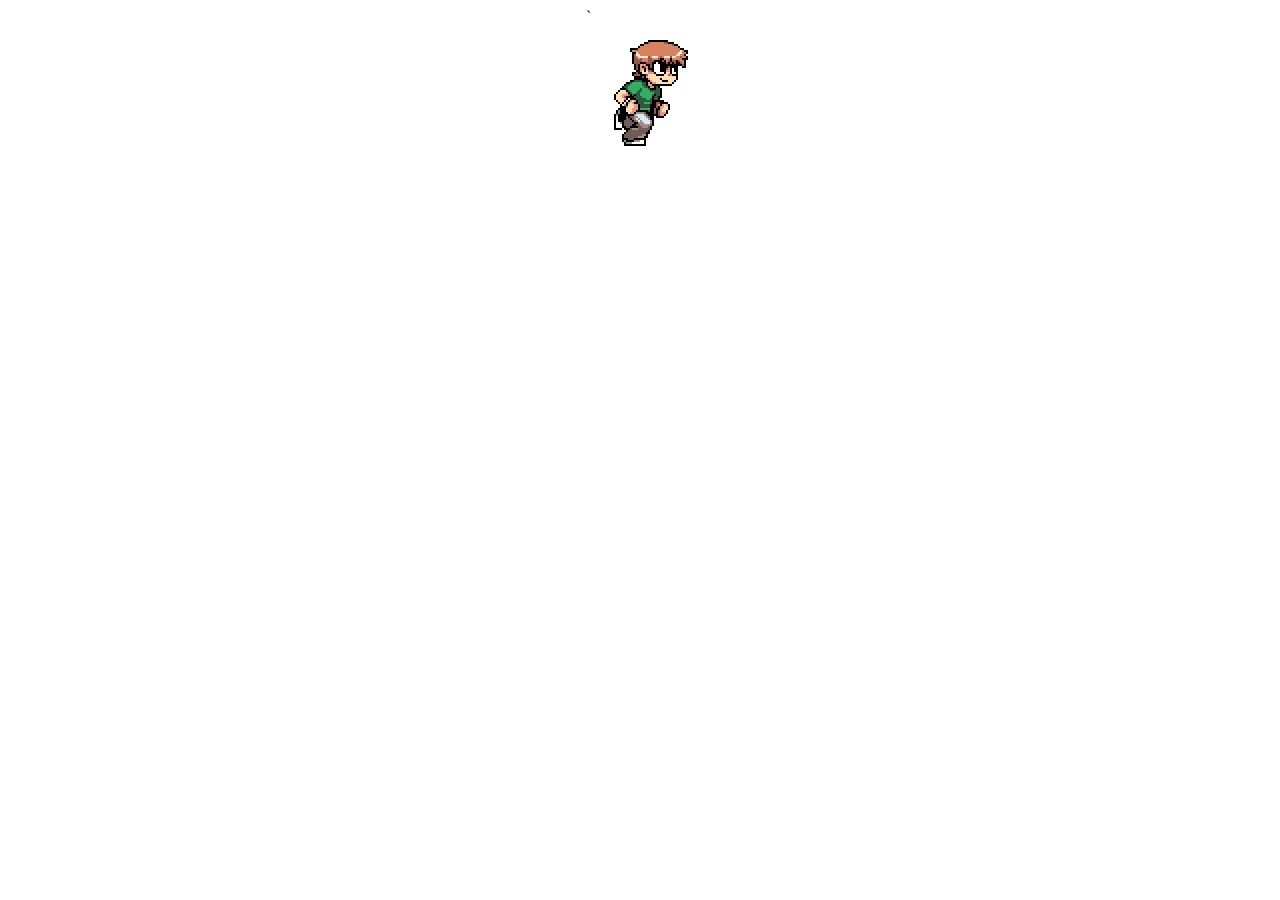
<file: banners/108x152/index.html>
<!DOCTYPE html>
<html lang="en">
<head>
    <meta charset="UTF-8">
    <meta http-equiv="X-UA-Compatible" content="IE=edge">
    <meta name="viewport" content="width=device-width, initial-scale=1.0">
    <title>864x140</title>
    <link rel="stylesheet" href="css/main.css">
</head>
<body>
    <div id="container">`  

     <div id="sprite">
        <img src="image/kuttyboy.png" id="img">
     <img src="../108x152/image/kuttyboy.png"  id="img-1">
     </div>  
    </div>
    
</body>
</html>
</file>
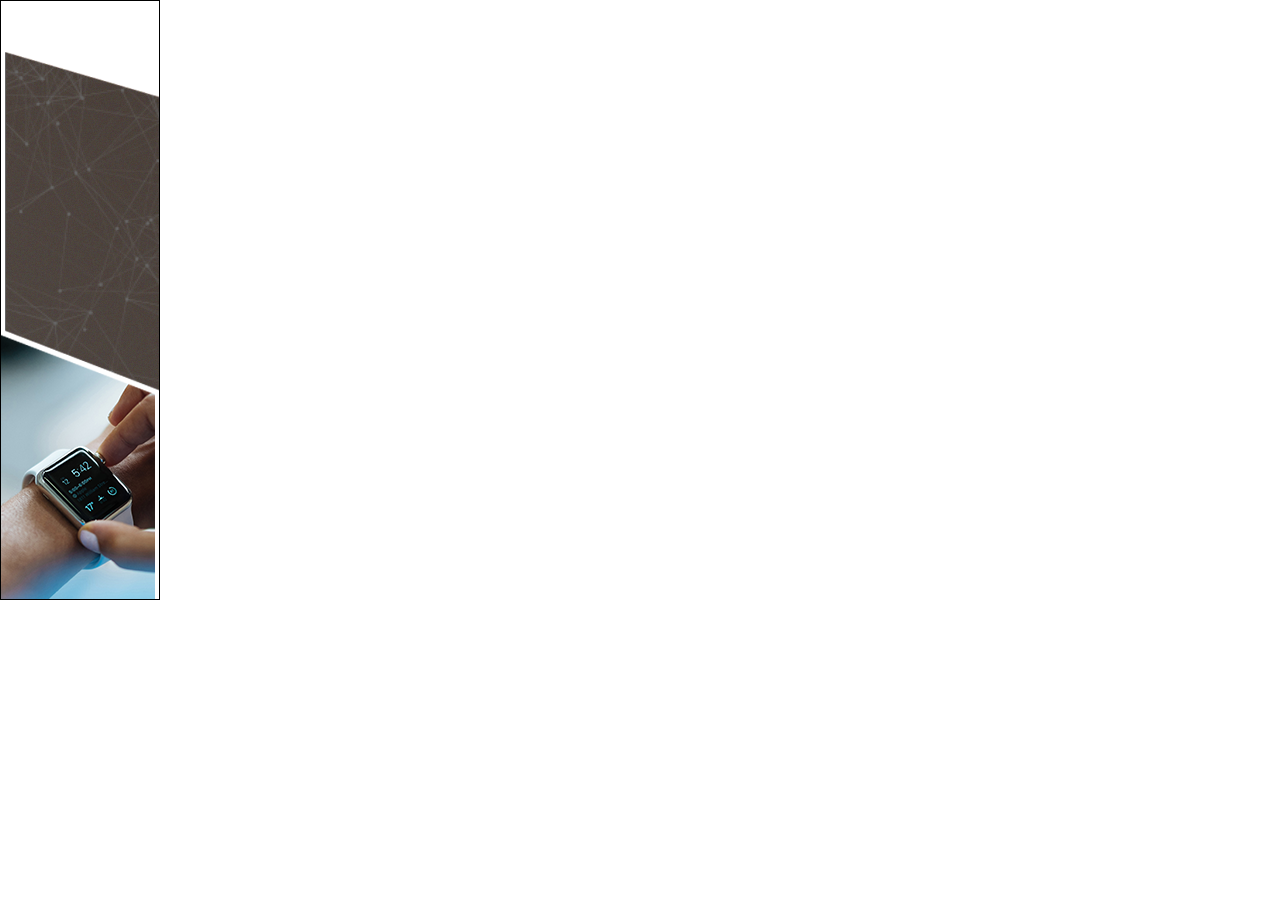
<file: banners/160x600/index.html>
<!DOCTYPE html>
<html lang="en">
  <head>
    <meta charset="UTF-8" />
    <meta name="size.ad" content="width=160 , height=600" />
    <meta http-equiv="X-UA-Compatible" content="IE=edge" />
    <meta name="viewport" content="width=device-width, initial-scale=1.0" />
    <link rel="preconnect" href="https://fonts.googleapis.com" />
    <link rel="preconnect" href="https://fonts.gstatic.com" crossorigin />
    <link
      href="https://fonts.googleapis.com/css2?family=Roboto&display=swap"
      rel="stylesheet"
    />
    <link rel="stylesheet" href="css/style.css" />
    <title>160x600</title>
  </head>
  <body>
    <div id="container">
        <!--Images  -->
            <img src="images/logo.png" id="logo">
            <img src="images/textbg.png" id="textbg">
            <img src="images/photo.png" id="photo">
            <img src="images/circle.png" id="circle">
            <img src="images/botton.png" id="botton">
       
            <!-- Text -->
            <div id="text-1">BUSINESS</div>
            <div id="text-2">MARKETING PRO</div>
            <div id="text-3">SOLUTIONS</div>
            <div id="text-4">Corporate Business <br> Our Dream House <br>Corporate</div>
            <div id="text-5">Website24.com</div>
    </div>
    <script src="js/main.js"></script>
  </body>
</html>
</file>
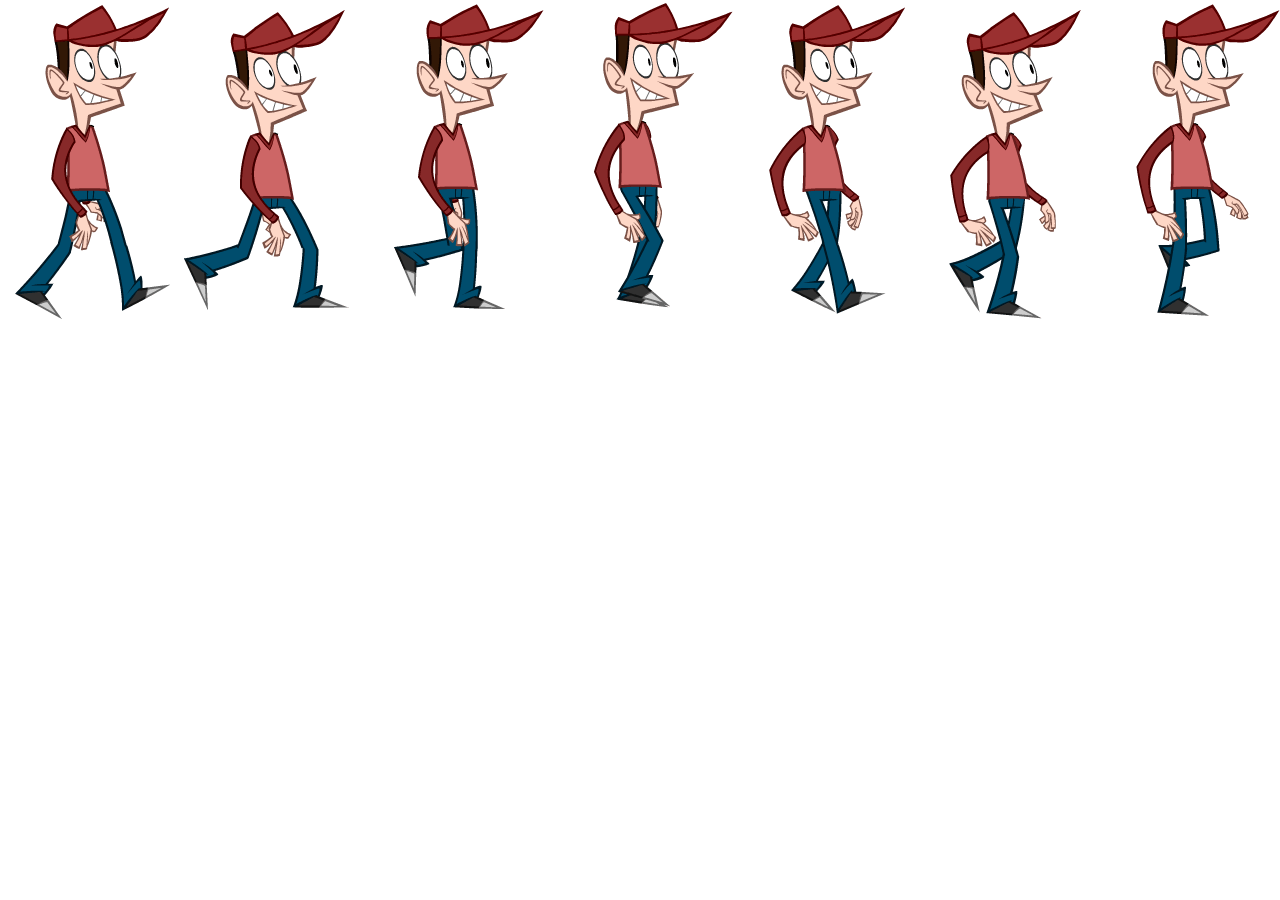
<file: banners/184x325/index.html>
<!DOCTYPE html>
<html lang="en">
<head>
    <meta charset="UTF-8">
    <meta name="size.ad" width="1472px" height="325">
    <meta http-equiv="X-UA-Compatible" content="IE=edge">
    <meta name="viewport" content="width=device-width, initial-scale=1.0">
    <link rel="stylesheet" href="css/main.css">
    <title>1472x325</title>
</head>
<body>
    <div id="container">
  <img src="image/capguy-walk-1472.png" id="sprite">
    </div>
    <script src="js/main.js"></script>

  </body>
</html>
</file>
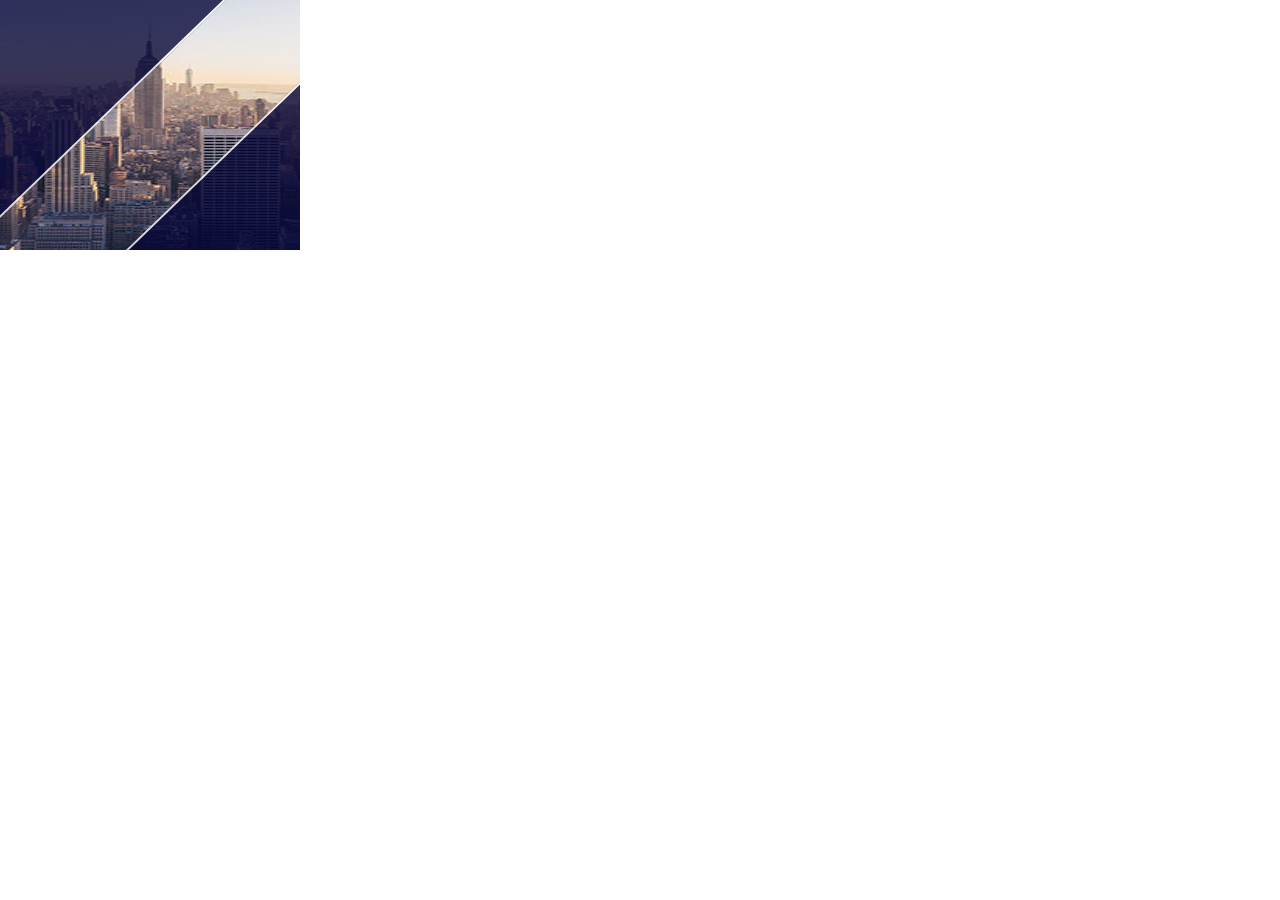
<file: banners/300x250/index.html>
<!DOCTYPE html>
<html lang="en">
  <head>
    <meta charset="UTF-8" />
    <meta name="size.ad" width="300" height="250" />
    <meta http-equiv="X-UA-Compatible" content="IE=edge" />
    <meta name="viewport" content="width=device-width, initial-scale=1.0" />
    <title>300x250</title>
    <link rel="stylesheet" href="css/main.css" />
    <link rel="preconnect" href="https://fonts.googleapis.com" />
    <link rel="preconnect" href="https://fonts.gstatic.com" crossorigin />
    <link
      href="https://fonts.googleapis.com/css2?family=Roboto&display=swap"
      rel="stylesheet"
    />
  </head>
  <body>
    <div id="container">
      <!-- imgs -->

      <img src="../300x250/images/BG.jpg" id="img-1" />
      <img src="../300x250/images/logo.png" id="logo" />
      <!-- bg -->

      <div id="back-1"></div>
      <div id="back-2"></div>

      <!-- text -->

      <div id="text-1">BUSINESS</div>
      <div id="text-2">HEADING</div>
      <div id="text-3">Your campaign  <br> tagline here</div>
      <button id="text-4">READ MORE</button>
      <div id="text-5">WWW.businessurl.com</div>
    </div>
    <script src="js/main.js"></script>
  </body>
</html>
</file>
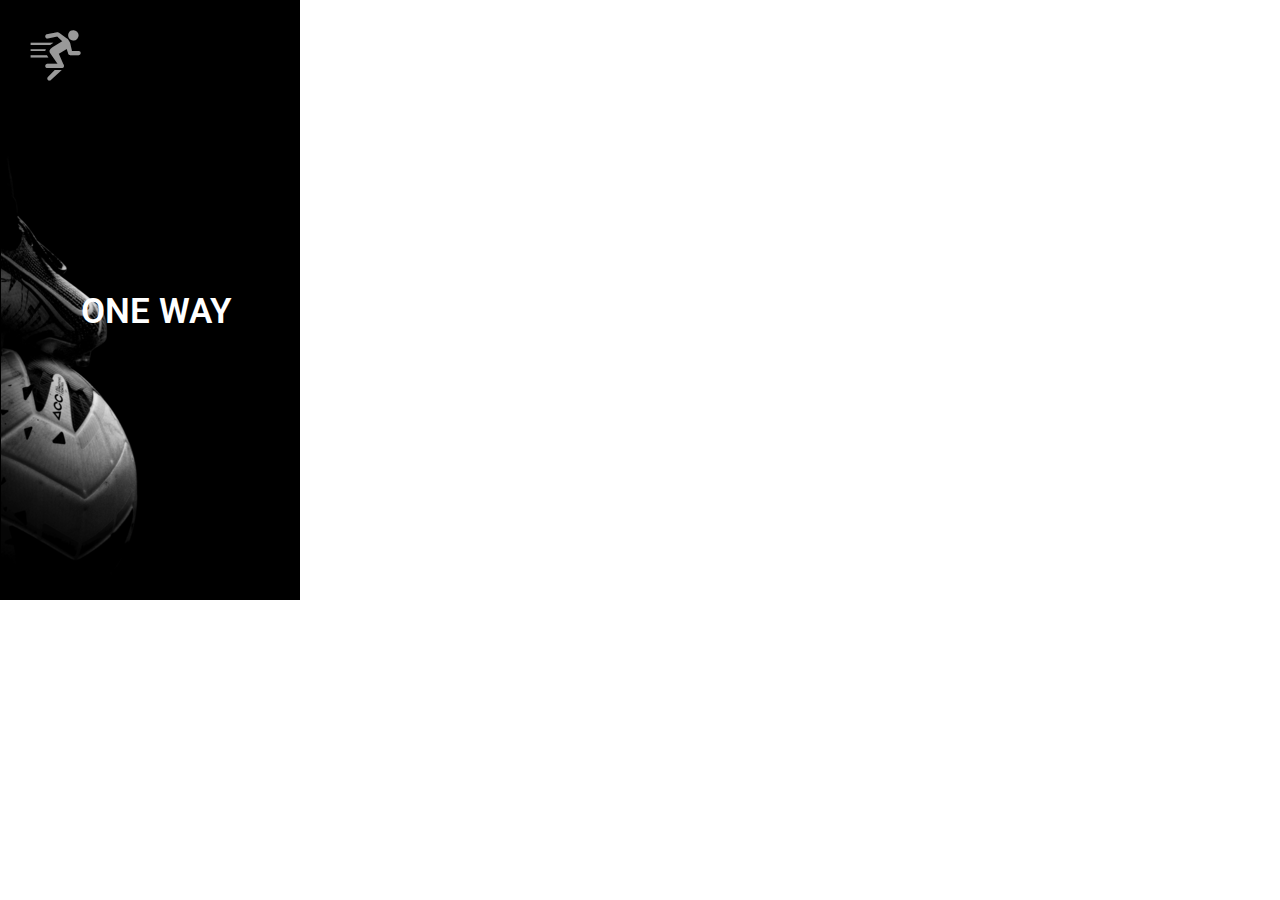
<file: banners/300x600/index.html>
<!DOCTYPE html>
<html lang="en">
  <head>
    <meta charset="UTF-8" />
    <meta name="size.ad" width="300" height="600"/>
    <meta http-equiv="X-UA-Compatible" content="IE=edge" />
    <meta name="viewport" content="width=device-width, initial-scale=1.0" />
    <title>300x600</title>
    <link rel="stylesheet" href="css/main.css" />
    <link rel="stylesheet" href="css/icofont.css" />
    <link rel="preconnect" href="https://fonts.googleapis.com">
<link rel="preconnect" href="https://fonts.gstatic.com" crossorigin>
<link href="https://fonts.googleapis.com/css2?family=Roboto&display=swap" rel="stylesheet">
  </head>
  <body>
    <div id="wrapper">
      <i class="icofont-runner-alt-1" id="icon"></i>

      <img src="img/img3.png" alt="" id="img-1" />
      <div id="text-1">ONE WAY</div>

      <img src="img/img2.png" alt="" id="img-2" />
      <div id="text-2">ONE CHANCE</div>

      <img src="img/img1.png" alt="" id="img-3" />
      <div id="text-3">ONE WIN</div>

      <div id="text-4">  <i class="icofont-runner-alt-1" id="icon-2"></i> <a>WINBET</a> </div>
      <div id="text-5">ONLY ONE LEADER</div>
      <img src="img/google play.jpeg" id="img-4"/>
      <img src="img/appstore.jpeg" id="img-5"/>
      <button id="button">SHOW NOW</button>



    </div>
    <script src="js/main.js"></script>
  </body>
</html>
</file>
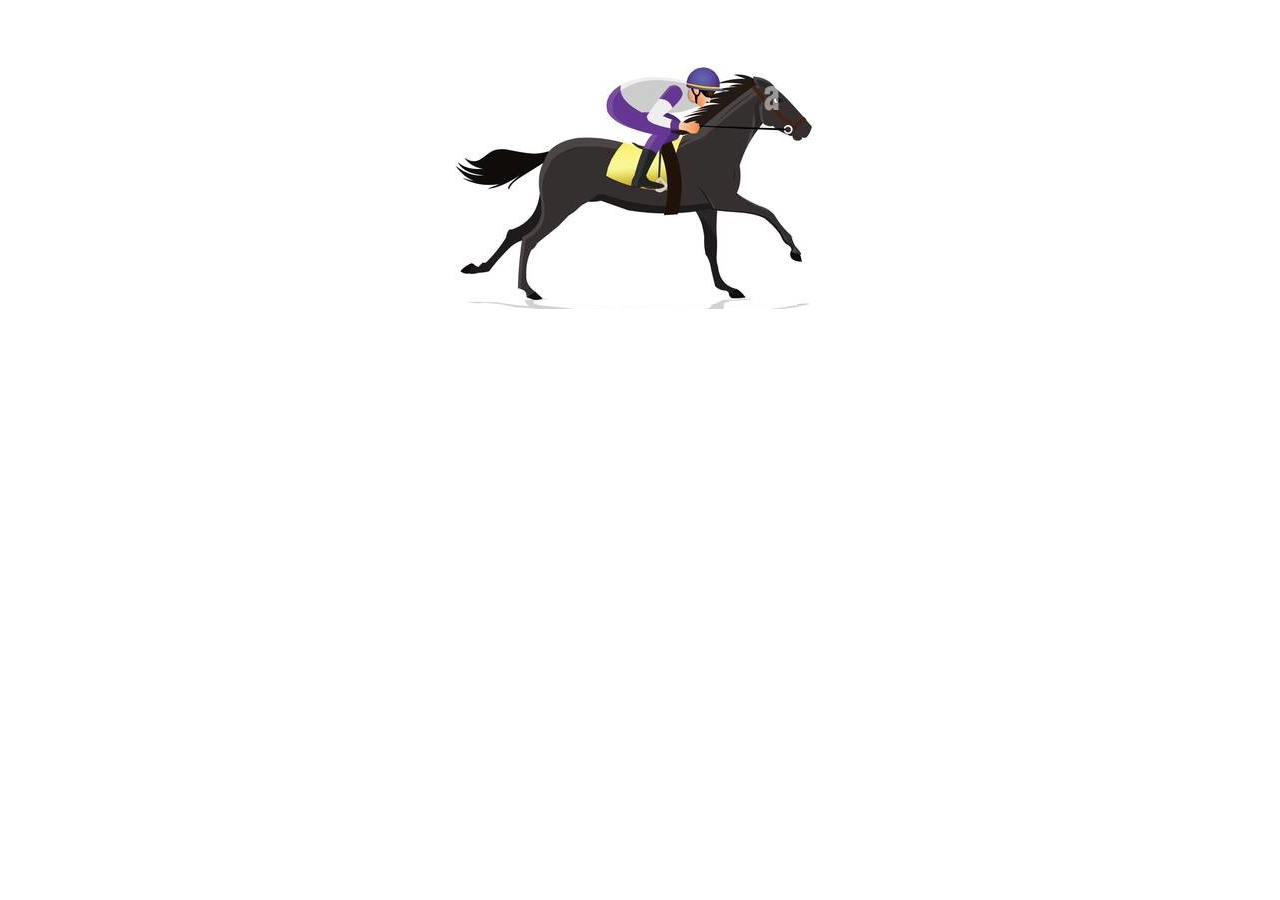
<file: banners/433x309/index.html>
<!DOCTYPE html>
<html lang="en">
<head>
    <meta charset="UTF-8">
    <meta name="size.ad" width="1300px" height="1237px">
    <meta http-equiv="X-UA-Compatible" content="IE=edge">
    <meta name="viewport" content="width=device-width, initial-scale=1.0">
    <link rel="stylesheet" href="css/style.css">
    <title>Document</title>
</head>
<body>
    <div id="container">
        <div id="sprite">
            <img src="image/horses.jpg" id="img-01">
            <img src="image/horses.jpg" id="img-02">
            <img src="image/horses.jpg" id="img-03">
            <img src="image/horses.jpg" id="img-04">

        </div>
    </div>
    
</body>
</html>
</file>
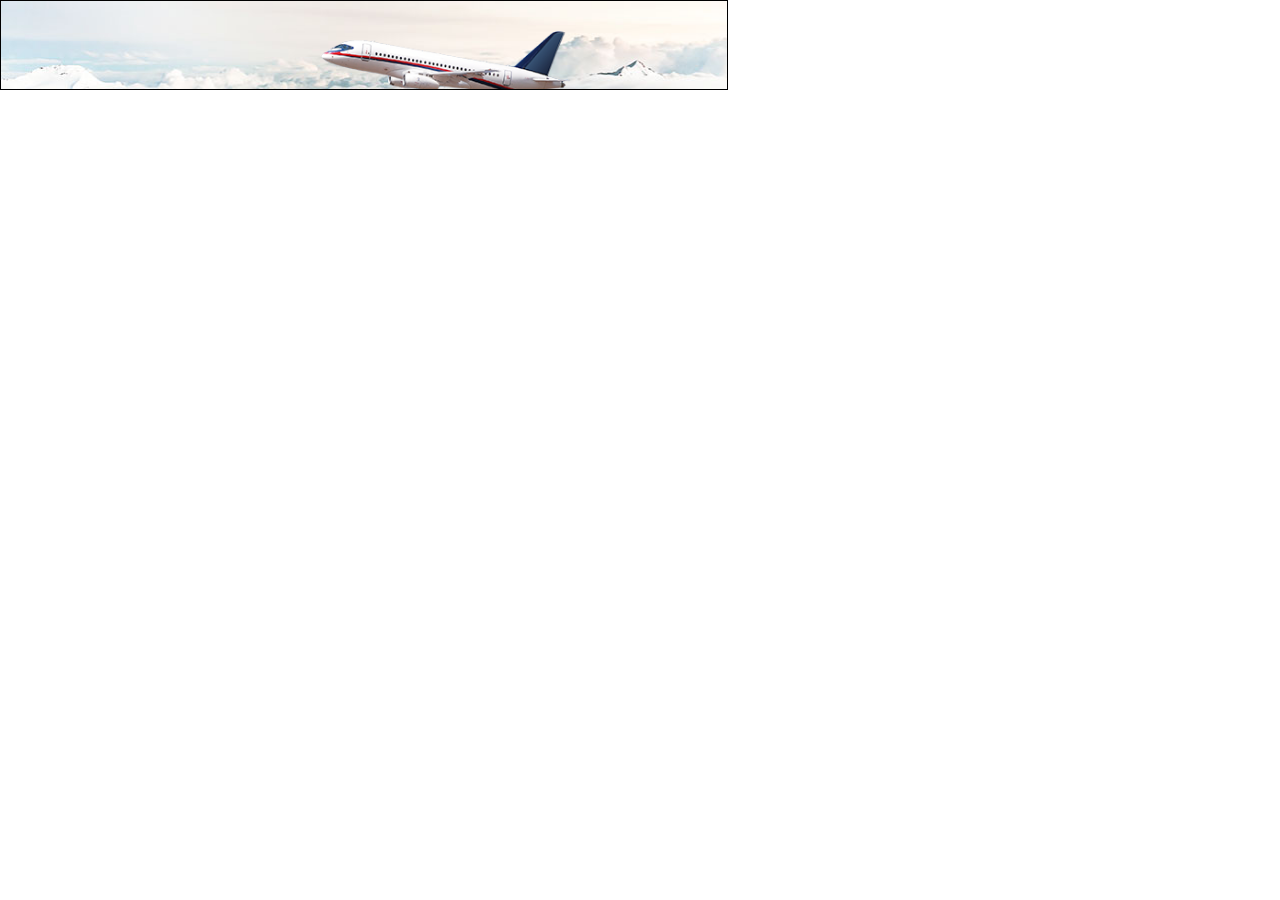
<file: banners/728x90/index.html>
<!DOCTYPE html>
<html lang="en">
  <head>
    <meta charset="UTF-8" />
    <meta name="size.ad" width="728px" height="90px" />
    <meta http-equiv="X-UA-Compatible" content="IE=edge" />
    <meta name="viewport" content="width=device-width, initial-scale=1.0" />
    <title>728x90</title>
    <link rel="stylesheet" href="css/main.css" />
    <link rel="preconnect" href="https://fonts.googleapis.com" />
    <link rel="preconnect" href="https://fonts.gstatic.com" crossorigin />
    <link
      href="https://fonts.googleapis.com/css2?family=Roboto&display=swap"
      rel="stylesheet"
    />
  </head>
  <body>
    <div id="container">
      <div id="bgHolder">
        <img src="images/bg.jpg" id="bg-1" />
        <img src="images/bg.jpg" id="bg-2" />
        <img src="images/bg.jpg" id="bg-3" />
      </div>
      <div id="circle">
        <p>20%<br />OFF</p>
      </div>
      <img src="images/Plane.png" id="plane" />
      <img src="images/Logo.png" id="logo" />
      <div id="copy-1">offering</div>
      <div id="copy-2">BEST DEALS</div>
      <div id="copy-3">on flight booking</div>
      <button id="button">BOOK NOW</button>
    </div>
    <script src="js/main.js"></script>
  </body>
</html>
</file>
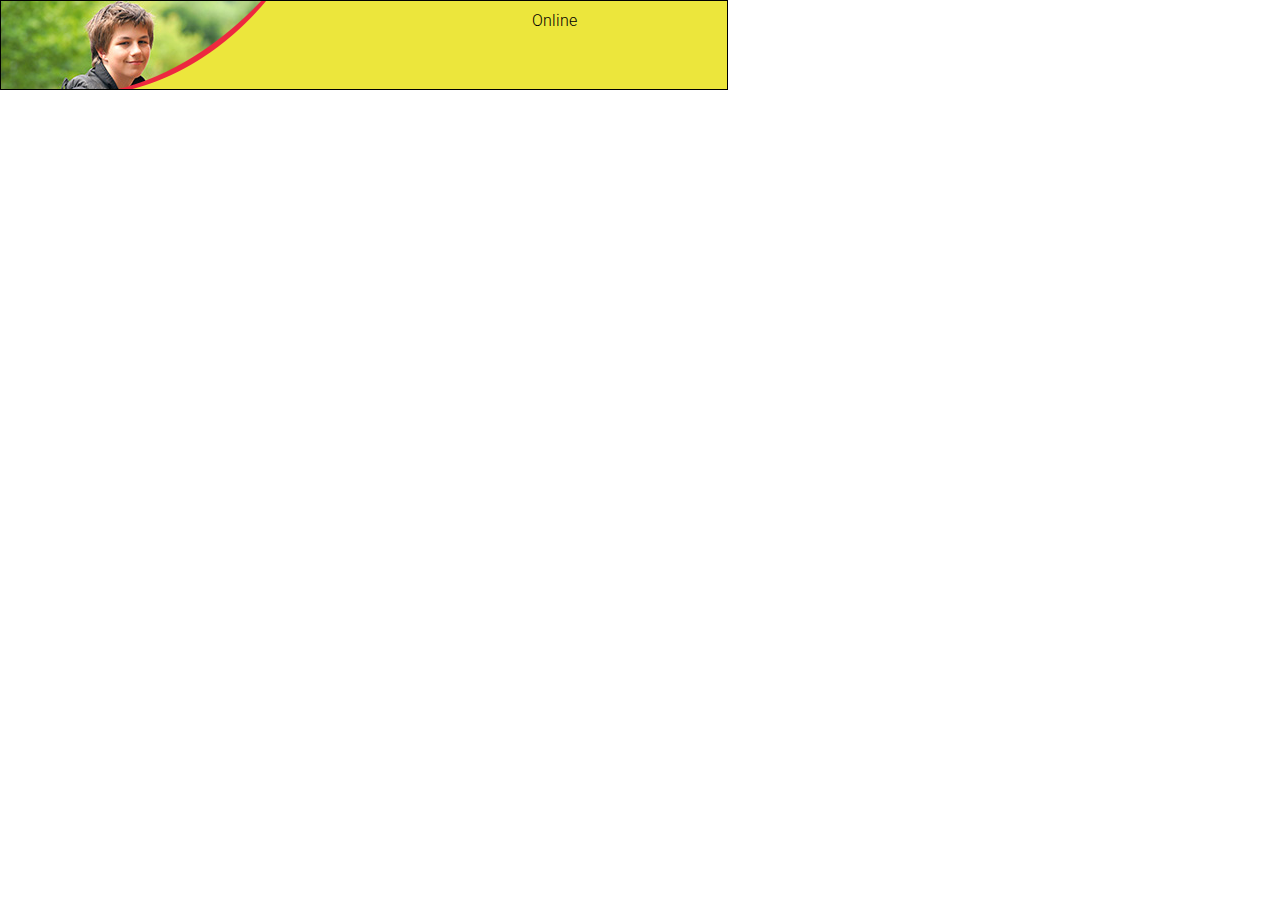
<file: banners/728xx90/index.html>
<!DOCTYPE html>
<html lang="en">
  <head>
    <meta charset="UTF-8" />
    <meta name="size.ad" content=" width=728 , height=90" />
    <meta http-equiv="X-UA-Compatible" content="IE=edge" />
    <meta name="viewport" content="width=device-width, initial-scale=1.0" />
    <link rel="stylesheet" href="css/style.css" />
    <link rel="preconnect" href="https://fonts.googleapis.com" />
    <link rel="preconnect" href="https://fonts.gstatic.com" crossorigin />
    <link
      href="https://fonts.googleapis.com/css2?family=Roboto&display=swap"
      rel="stylesheet"
    />
    <title>728x90</title>
  </head>
  <body>
    <div id="container">
      <!-- Images -->
      <img src="images/img.jpg" id="img" />
      <img src="images/shape2.png" id="shape-2" />
       <img src="images/shape1.png" id="shape-1" />
      <img src="images/icon1.png" id="icon-1" />
      <img src="images/icon2.png" id="icon-2" />
      <img src="images/icon3.png" id="icon-3" />
      <img src="images/icon4.png" id="icon-4" />
      <img src="images/Logo.png" id="logo" />

     <!-- Copys -->
      <div id="copy-1">Online</div>
      <div id="copy-2">TUTION CLASSES</div>
      <div id="copy-3">Best online traning classes for all subjects</div>

      <button id="button">ENROLL NOW</button>

      <div id="bg-1"></div>
      <div id="bg-2"></div>
    </div>
    <script src="js/main.js"></script>
  </body>
</html>
</file>
<file: banners/108x152/css/main.css>
body{
    overflow: hidden;
}


#container{
    position: relative;
    width: 108px;
    height: 152px;
    overflow: hidden;
    margin: auto;
}
#sprite{
    position: relative;
    width: 864px;
    height: 152px;
    animation-name: boy;
    animation-timing-function: steps(16);
    animation-duration: 0.8s;
    animation-iteration-count: infinite;
    transform: translateX(0);
}
@keyframes boy{
    100%{
        transform: translateX(-1728px);
        
    }
}
#img{
    position: absolute;
    top: 0;
    left: 0;
}
#img-1{
    position: absolute;
    top: -152px;
    left: 864px;
}
</file>
<file: banners/160x600/css/style.css>
* {
  margin: 0;
  padding: 0;
  box-sizing: border-box;
}
#container {
  position: relative;
  top: 0px;
  width: 160px;
  height: 600px;
  overflow: hidden;
  border: 1px solid black;
  left: 0px;
  font-family: "Roboto", sans-serif;
}

/* Images */

#logo {
  position: absolute;
  top: 20px;
  right: 20px;
  transform: scale(0);
}
#textbg {
  position: absolute;
  top: 50px;
  right: 0px;
  transform: rotateY(90deg);
  transform-origin: right;
}
#photo {
  position: absolute;
  bottom: -15px;
  left: 0;
  transform: rotateY(90deg);
  transform-origin: left;
}
#circle {
  position: absolute;
  bottom: 180px;
  right: 30px;
  transform: rotate(-720deg);
  opacity: 0;
}
#botton {
  position: absolute;
  bottom: 40px;
  left: 25px;
  transform: scale(0);

}

/* text */

#text-1 {
  position: absolute;
  top: 100px;
  right: 25px;
  font-weight: 500;
  color: white;
  font-size: 25px;
  transform: rotateX(90deg);
}
#text-2 {
  position: absolute;
  top: 135px;
  font-weight: 500;
  white-space: nowrap;
  left: 13px;
  color: #ff9800;
  font-size: 16px;
  transform: translate(-30px);
  opacity: 0;
}
#text-3 {
  position: absolute;
  top: 160px;
  font-weight: 500;
  left: 30px;
  color: #ffff;
  font-size: 20px;
  transform: translateX(30px);
  opacity: 0;
}
#text-4 {
  position: absolute;
  top: 220px;
  font-weight: 300;
  color: #fff;
  text-align: right;
  left: 15px;
  transform: translateY(-30px);
  opacity: 0;
}
#text-5 {
  position: absolute;
  bottom: 15px;
  color: #ffff;
  left: 25px;
  font-weight: 300;
  transform: translateY(-30px);
  opacity: 0;
}
</file>
<file: banners/184x325/css/main.css>
*{
    padding: 0;
    margin: 0;
    box-sizing: border-box;
}
#container{
    /* width: 184px; */
    border: none;
    height: 325px;
    /* background-image: url("../image/capguy-walk-1472.png");
    
    background-repeat: no-repeat;
    */
    /* animation-name: play;
    animation-duration: 0.8s;
    animation-timing-function: steps(8);
    animation-iteration-count: infinite; */
    margin: auto;
    
    overflow: hidden;

}
#sprite{
    width: 1472px;
    height: auto;
    transform: translateX(0);
    animation-name: play;
    animation-duration: 0.8s;
    animation-timing-function: steps(8);
    animation-iteration-count: infinite;
}
@keyframes play{
    100%{
      transform: translateX(-1472px);
    }
}
</file>
<file: banners/300x250/css/main.css>
* {
  margin: 0;
  padding: 0;
  box-sizing: border-box;
}
#container {
  width: 300px;
  height: 250px;
  overflow: hidden;
  position: relative;
  top: 0px;
  left: 0px;
  font-family: "Roboto", sans-serif;
}
#img-1{
  width: 700px;
  height: 250px;
  background-repeat: no-repeat;
  overflow: hidden;
  animation: slide 10s ease;
  transform: translate3d(-200px,0 ,0);
}
@keyframes slide{
  0% {
    transform: translate3d(0 ,0, 0 );

  }
50%{
  transform: translate3d(-200px,0 ,0);
}
  
}
/* bg */
#back-1 {
  background-color: #080839;
  position: absolute;
  padding: 100px;
  width: 430px;
  height: auto;
  top: -50px;
  left: -195px;
  overflow: hidden;
  opacity: 0.8;
  transform: rotate(136deg) translateY(150px);
  border: 2px solid white;
  transition: all 1s ease;
}
#back-2 {
  background-color: #080839;
  position: absolute;
  padding: 100px;
  width: 641px;
  height: auto;
  bottom: -112px;
  right: -287px;
  overflow: hidden;
  opacity: 0.8;
  transform: rotate(136deg) translateY(-120px);
  border: 2px solid white;
  
  transition: all 1s ease;
}

/* text */
#text-1 {
  position: absolute;
  top: 22px;
  color: white;
  left: 40px;
  font-weight: 600;
  transform: translateX(-120px);
  transition: all 1s ease;
  
}
#text-2 {
  position: absolute;
  top: 45px;
  color: white;
  left: 40px;
  font-weight: 600;
  transform: translateX(-120px);
  transition: all 1s ease;
}
#text-3 {
  position: absolute;
  top: 70px;
  color: white;
  font-size: 11px;
  left: 40px;
  opacity: 0;
  transform: translate(0px);
  transition: all 1s ease;

}
#text-4 {
  position: absolute;
  bottom: 40px;
  font-size: 11px;
  right: 5px;
  padding: 5px;
  color: black;
  transform: translateX(100px);
  transition: all 1s ease;
}
#text-5 {
  position: absolute;
  bottom: 15px;
  font-size: 11px;
  right: 5px;
  color: white;
  transform: translateY(50px);
  transition: all 1s ease;
  opacity: 0;
}
#logo {
  width: 60px;
  position: absolute;
  top: 15px;
  right: 25px;
  transform: translateY(-50px);
  transition: all 1s ease;
  
}
</file>
<file: banners/300x600/css/main.css>
* {
  margin: 0;
  padding: 0;
  box-sizing: border-box;
}
#wrapper {
  position: relative;
  width: 300px;
  height: 600px;
  top: 0px;
  left: 0px;
  background-color: black;
  overflow: hidden;
  font-family: "Roboto", sans-serif;
  border: 1px solid black;
}
#icon {
  position: absolute;
  top: 30px;
  left: 30px;
  font-size: 50px;
  color: white;
  opacity: 0.6;
}
#img-1 {
  position: absolute;
  bottom: 0;
  left: -240px;
  transform: translateX(-30px);
  transition: all 3s ease;
  opacity: 0.5;
}
#text-1 {
  position: absolute;
  top: 290px;
  color: white;
  left: 80px;
  font-size: 35px;
  font-weight: 600;
  transform: translate(0);
  transition: all 2s ease;
  opacity: 0;
}
#img-2 {
  position: absolute;
  right: -160px;
  transform: scaleX(-1) translate(-195px);
  transition: all 3s ease;
  opacity: 0;
}
#text-2 {
  position: absolute;
  color: white;
  left: 50px;
  top: 285px;
  font-size: 30px;
  font-weight: 600;
  transform: translate(0);
  transition: all 2s ease;
  opacity: 0;
}
#img-3 {
  position: absolute;
  bottom: -20px;
  transform: scaleX(-1) rotateY(0deg) translate(100px);
  left: -145px;
  transition: all 3s ease;
  opacity: 0;
}
#text-3 {
  position: absolute;
  color: white;
  font-size: 30px;
  font-weight: 600;
  top: 260px;
  left: 106px;
  transform: translate(90deg);
  transition: all 2s ease;
  opacity: 0;
}
#text-4 {
  position: absolute;
  color: white;
  top: 160px;
  left: 85px;
  font-size: 30px;
  transform: translate(90deg);
  transition: all 2s ease;
  opacity: 0;
}
#text-5 {
  position: absolute;
  color: white;
  top: 198px;
  left: 103px;
  font-size: 12px;
  opacity: 0;
  transform: translate(90deg);
  transition: all 2s ease;
}
#img-4 {
  position: absolute;
  top: 325px;
  left: 90px;
  transform: translate(90deg);
  opacity: 0;
  transition: all 2s ease;
}
#img-5 {
  position: absolute;
  top: 400px;
  left: 90px;
  transform: translate(90deg);
  opacity: 0;
  transition: all 2s ease;
}
#button {
  position: absolute;
  top: 465px;
  left: 89px;
  padding: 10px 20px;
  font-size: 17px;
  font-weight: 600;
  transform: translate(90deg);
  opacity: 0;
  transition: all 2s ease;
}
</file>
<file: banners/433x309/css/style.css>
* {
  margin: 0;
  padding: 0;
  box-sizing: border-box;
}
body{
    overflow: hidden;
}
#container {
  position: relative;
  width: 435px;
  height: 309px;
  overflow: hidden;
  margin:  0 auto;
}
#sprite{
    position: relative;
    width: 1300px;
    height: 309px;
    animation: horse 1s infinite steps(12);
    transform: translateX(0);
}
@keyframes horse{
    100%{
        transform: translateX(-5200px);
    }
}
#img-01{
    position: absolute;
    top: 0;
    left: 0;
}
#img-02{
    position: absolute;
    top: -309px;
    left: 1300px;
}
#img-03{
    position: absolute;
    top: -618px;
    left: 2600px;
}
#img-04{
    position: absolute;
    top: -927px;
    left: 3900px;
}
</file>
<file: banners/728x90/css/main.css>
* {
  margin: 0;
  padding: 0;
  box-sizing: border-box;
}
#container {
  position: relative;
  top: 0px;
  left: 0px;
  width: 728px;
  height: 90px;
  overflow: hidden;
  border: 1px solid;
  font-family: "Roboto";
}
#bgHolder {
  position: absolute;
  left: 0;
  top: 0;
  width: 100%;
  height: 100%;
}
#bg-1,#bg-2,#bg-3{
  position: absolute;
  left: 0;
  top: 0;
  width: 100%;
  height: auto;
}
#bg-1{
  animation-name: slide1;
  animation-duration: 2s;
  animation-delay: 0s;
  animation-timing-function: linear;
  transform: translateX(00%);
}
@keyframes slide1{
0%{
  transform: translateX(0%);
}
100%{
  transform: translateX(100%);
}
}
#bg-2{
  animation-name: slide2;
  animation-duration: 4s;
  animation-delay: 0s;
  animation-timing-function: linear;
  animation-iteration-count: infinite;
  transform: translateX(-100%) rotateY(-180deg);
}
@keyframes slide2{
0%{
  transform: translateX(-100%) rotateY(-180deg);
}
100%{
  transform: translateX(100%) rotateY(-180deg);
}
}
#bg-3{
  animation-name: slide3;
  animation-duration: 4s;
  animation-delay: 2s;
  animation-timing-function: linear;
  animation-iteration-count: infinite;
  transform: translateX(-100%);
}
@keyframes slide3{
0%{
  transform: translateX(-100%);
}
100%{
  transform: translateX(100%);
}
}
#copy-1 {
  position: absolute;
  top: 0px;
  font-size: 20px;
  left: 38px;
  transform: translateX(-20px);
  transition: all 2s ease;
  opacity: 0;
}
#copy-2 {
  position: absolute;
  top: 18px;
  font-size: 40px;
  left: 30px;
  color: #ee0b33;
  font-weight: 600;
  transform: translateX(90deg);
  transition: all 2s ease;
  opacity: 0;
}
#copy-3 {
  position: absolute;
  top: 60px;
  font-size: 18px;
  left: 106px;
  transform: translateX(50px);
  transition: all 2s ease;
  opacity: 0;
}
#circle {
  position: absolute;
  top: 4px;
  border: 6px solid #cae2e5;
  width: 90px;
  left: 433px;
  background-color: #5ecbd9;
  height: 90px;
  border-radius: 60px;
  transform: scale(0);
  transition: all 2s ease;
}
#circle p {
  position: absolute;
  top: 1px;
  left: 21px;
  font-size: 17px;
  color: white;
}
#plane {
  position: absolute;
  top: 30px;
  left: 320px;
  width: 250px;
  height: auto;
  transform: translate(230px,70px) scale(.3);
 
}
#plane.fly{
  animation-name: fly;
  animation-duration: 1s;
  animation-delay: 0.3s;
  animation-timing-function: ease;
  animation-iteration-count: infinite;
  transform: translateY(-4px) scale(1);
  transition: all 0.3s ease;
}
@keyframes fly{
  0%{
    transform: translateY(-4px);
  }
  50%{
    transform: translateY(4px);
  }
  100%{
    transform: translateY(-4px);
  }
}
#logo {
  position: absolute;
  top: 10px;
  right: 53px;
  transform: translatey(-100px);
  transition: all 2s ease;
}
#button {
  position: absolute;
  bottom: 10px;
  color: white;
  right: 36px;
  border: none;
  border-radius: 50px;
  padding: 5px 10px;
  background-color: #ee0b33;
  transform: translatey(100px);
  transition: all 2s ease;
}
</file>
<file: banners/728xx90/css/style.css>
* {
  margin: 0;
  padding: 0;
  box-sizing: border-box;
}
#container {
  position: relative;
  top: 0px;
  font-family: "Roboto", sans-serif;
  left: 0px;
  border: 1px solid black;
  overflow: hidden;
  width: 728px;
  height: 90px;
}

/* Imgs */

#img {
  position: absolute;
  top: 0;
  left: 0;
}
#shape-2 {
  position: absolute;
  right: 1px;
}
#shape-1 {
  position: absolute;
  right: 0;
  top: 0;
}

/* icons */
#icon-1 {
  position: absolute;
  bottom: -1px;
  left: 140px;
  width: 30px;
  height: auto;
  transform: scale(0);
}
#icon-2 {
  position: absolute;
  bottom: 15px;
  left: 175px;
  height: auto;
  width: 30px;
  transform: scale(0);

}
#icon-3 {
  position: absolute;
  top: 20px;
  left: 207px;
  height: auto;
  width: 30px;
  transform: scale(0);

}
#icon-4 {
  position: absolute;
  top: 2px;
  left: 238px;
  height: auto;
  width: 30px;
  transform: scale(0);

}

/* logo */

#logo {
  position: absolute;
  top: 20px;
  left: 300px;
  opacity: 0;
  transform: translateY(-50px);
  transition: all 1s ease  ;
}

/* Copy */

#copy-1 {
  position: absolute;
  top: 10px;
  right: 150px;
  font-weight: 300;
  opacity: 0;
  transform: translateX(170px);
  transition: all 1s ease  ;
}
#copy-2 {
  position: absolute;
  top: 30px;
  right: 145px;
  font-size: 26px;
  font-weight: 600;
  color: #e91e63;
  opacity: 0;
  transform: translateX(170px);
  transition: all 1s ease  ;
}
#copy-3 {
  position: absolute;
  bottom: 9px;
  right: 145px;
  font-size: 12px;
  font-weight: 300;
  opacity: 0;
  transform: translateY(30px);
  transition: all 1s ease  ;
}
#button {
  position: absolute;
  bottom: 28px;
  padding: 5px 10px;
  border-radius: 10px;
  border: 1px solid;
  color: #ece63c;
  right: 10px;
  transform: scale(0);
  background-color: #ed313f;
}

/* background */
#bg-1 {
  position: absolute;
  background-color: #ed313f;
  width: 320px;
  height: auto;
  left: 0;
  padding: 45px;
  transform: translateX(0);
  transition: all 1s ease;
  transform-origin: left;
}
#bg-2 {
  position: absolute;
  background-color: #ed313f;
  width: 320px;
  height: auto;
  right: 0;
  padding: 45px;
  transform: translateX(0);
  transition: all 1s ease;
  transform-origin: right;
}
</file>
